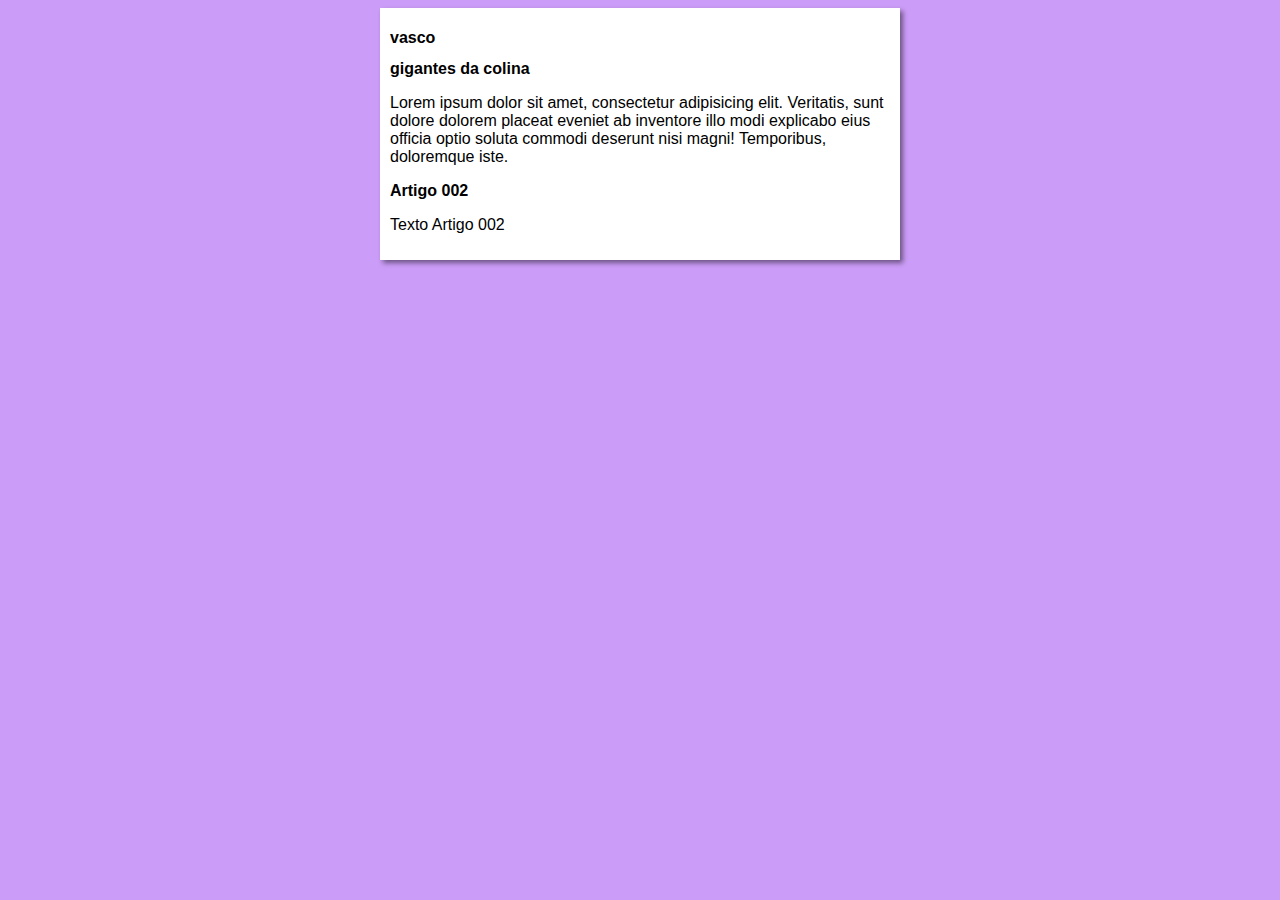
<file: site-exemplo/index.html>
<!DOCTYPE html>
<html lang="en">
<head>
    <meta charset="UTF-8">
    <meta http-equiv="X-UA-Compatible" content="IE=edge">
    <meta name="viewport" content="width=device-width, initial-scale=1.0">
    <title>VASCO</title>
    <link rel="stylesheet" href="estilos/style.css">

</head>
<body>
    <main>
        <header>
            <h1>vasco</h1>
        </header>
        <article>
            <h2>gigantes da colina</h2>
            <p>Lorem ipsum dolor sit amet, consectetur adipisicing elit. Veritatis, sunt dolore dolorem placeat eveniet ab inventore illo modi explicabo eius officia optio soluta commodi deserunt nisi magni! Temporibus, doloremque iste.</p>
        </article>
        <article>
            <h2>Artigo 002</h2>
            <p>Texto Artigo 002</p>
        </article>
    </main>
</body>
</html>
</file>
<file: site-exemplo/estilos/style.css>
*{
    font-family: Arial, Helvetica, sans-serif;
    font-size: 16px;
}

body {
    background-color:  rgb(204, 157, 248);
}

main {
    background-color: white;
    width: 500px;
    margin: auto;
    padding: 10px;
    box-shadow: 3px 3px 5px rgba(0, 0, 0, 0.473);
}
</file>
